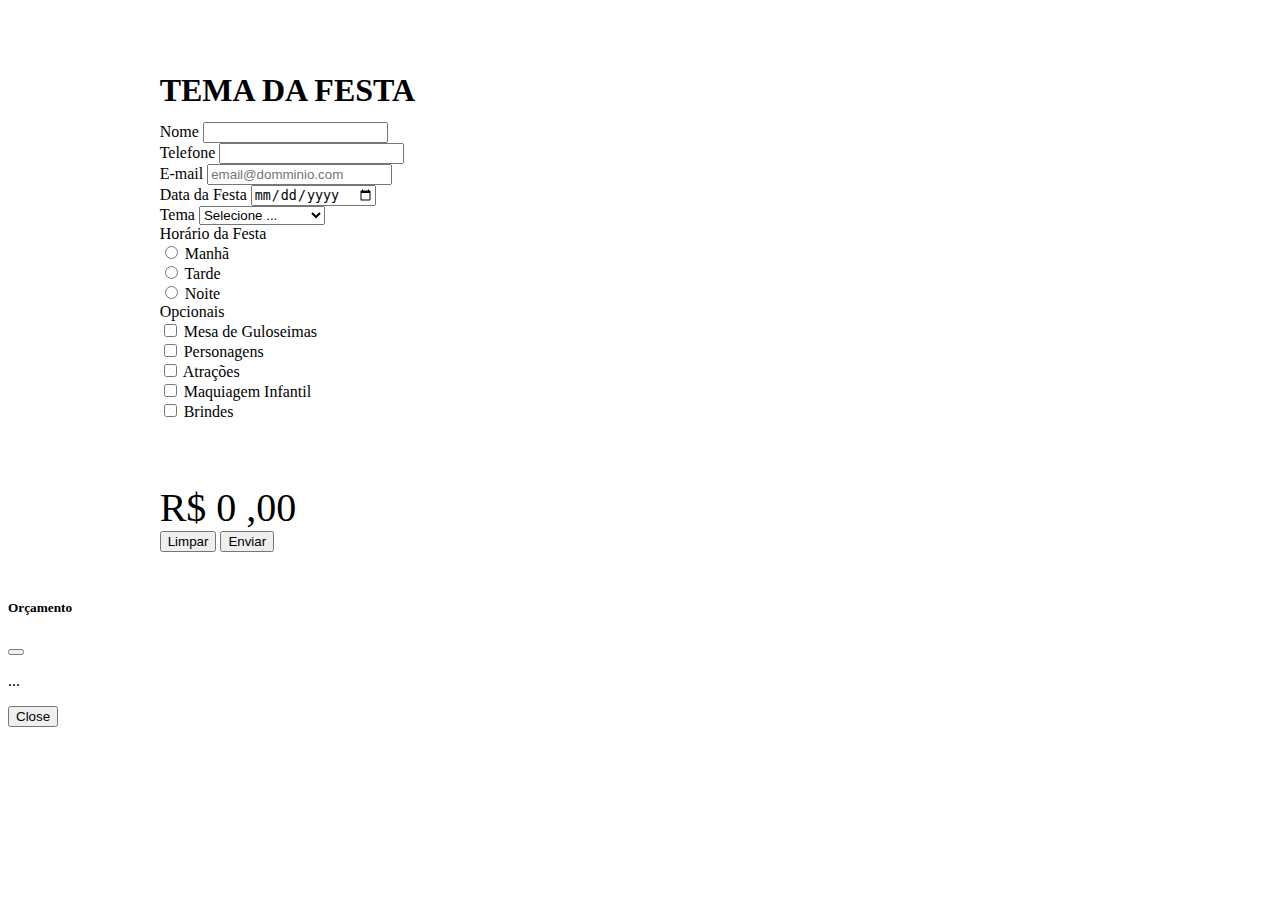
<file: Bootstrap/index.html>
<!doctype html>
<html lang="pt-br">
  <head>
    <!-- Required meta tags -->
    <meta charset="utf-8">
    <meta name="viewport" content="width=device-width, initial-scale=1">

    <!-- Bootstrap CSS -->
    <link href="https://cdn.jsdelivr.net/npm/bootstrap@5.1.3/dist/css/bootstrap.min.css" rel="stylesheet" integrity="sha384-1BmE4kWBq78iYhFldvKuhfTAU6auU8tT94WrHftjDbrCEXSU1oBoqyl2QvZ6jIW3" crossorigin="anonymous">
    <link rel="stylesheet" href="css/style.css">
    <title>Hello, world!</title>
  </head>
  <body>
    <div id="imagem">        
        <img id="foto">
   </div>
    <section class="container" id="conteudo">
        <h1> <output id="titulo"> TEMA DA FESTA </output> </h1>
        <form class="row g-3" name="form">
            <div class="col-md-6">
              <label for="nome" class="form-label">Nome</label>
              <input type="text" class="form-control" id="nome">
            </div>
            <div class="col-md-6">
              <label for="telefone" class="form-label">Telefone</label>
              <input type="tel" class="form-control" id="telefone">
            </div>
            <div class="col-12">
              <label for="email" class="form-label">E-mail</label>
              <input type="email" class="form-control" id="email" placeholder="email@domminio.com">
            </div>
            <div class="col-md-6">
              <label for="dataFesta" class="form-label">Data da Festa</label>
              <input type="date" class="form-control" id="dataFesta">
            </div>
            <div class="col-md-6">
              <label for="tema" class="form-label">Tema</label>
              <select id="tema" class="form-select" onchange="trocaTema()">
                <option selected>Selecione ... </option>
                <option value="mario">Super Mário Brós</option>
                <option value="sofia">Princesa Sofia</option>
                <option value="pjmasks"> Pj Masks</option>
              </select>
            </div>

            <div class="col-md-12">
                <label for="horario" class="form-label">Horário da Festa</label>
                <div class="form-check form-check-inline">
                    <input class="form-check-input" type="radio" name="horario" id="manhã" value="manhã" onchange="calc()">
                    <label class="form-check-label" for="manhã">Manhã</label>
                </div>
                <div class="form-check form-check-inline">
                    <input class="form-check-input" type="radio" name="horario" id="tarde" value="tarde" onchange="calc()">
                    <label class="form-check-label" for="tarde">Tarde</label>
                </div>
                <div class="form-check form-check-inline">
                    <input class="form-check-input" type="radio" name="horario" id="noite" value="noite" onchange="calc()">
                    <label class="form-check-label" for="noite">Noite</label>
                </div>
            </div>            

            <div class="col-6">
              <label for="opcionais" class="form-label">Opcionais</label>
              <div class="form-check">
                <input class="form-check-input" type="checkbox" id="guloseimas" onchange="opcionais(350,this.checked)">
                <label class="form-check-label" for="gridCheck">
                  Mesa de Guloseimas
                </label>
              </div>
              <div class="form-check">
                <input class="form-check-input" type="checkbox" id="personagens" onchange="opcionais(250,this.checked)">
                <label class="form-check-label" for="gridCheck">
                  Personagens
                </label>
              </div>
              <div class="form-check">
                <input class="form-check-input" type="checkbox" id="atrações" onchange="opcionais(300,this.checked)">
                <label class="form-check-label" for="gridCheck">
                  Atrações
                </label>
              </div>
              <div class="form-check">
                <input class="form-check-input" type="checkbox" id="maquiagemInfantil" onchange="opcionais(150,this.checked)">
                <label class="form-check-label" for="gridCheck">
                  Maquiagem Infantil
                </label>
              </div>
              <div class="form-check">
                <input class="form-check-input" type="checkbox" id="brindes" onchange="opcionais(100,this.checked)">
                <label class="form-check-label" for="gridCheck">
                  Brindes
                </label>
              </div>
            </div>
            <div class="col-6" id="saida">
               R$ <output id="total"> 0 </output>,00
            </div>
            <div class="col-12">
              <button type="reset" class="btn btn-primary" onclick="trocaTema()">Limpar</button>
              <button type="button" class="btn btn-success" onclick="alerta()">Enviar</button>
            </div>
          </form>
    </section>

  

    <script src="js/script.js"></script>
    <!-- Optional JavaScript; choose one of the two! -->

    <!-- Option 1: Bootstrap Bundle with Popper -->
    <script src="https://cdn.jsdelivr.net/npm/bootstrap@5.1.3/dist/js/bootstrap.bundle.min.js" integrity="sha384-ka7Sk0Gln4gmtz2MlQnikT1wXgYsOg+OMhuP+IlRH9sENBO0LRn5q+8nbTov4+1p" crossorigin="anonymous"></script>

     <!-- Optional JavaScript -->
    <!-- jQuery first, then Popper.js, then Bootstrap JS -->
    <script src="https://code.jquery.com/jquery-3.3.1.slim.min.js" integrity="sha384-q8i/X+965DzO0rT7abK41JStQIAqVgRVzpbzo5smXKp4YfRvH+8abtTE1Pi6jizo" crossorigin="anonymous"></script>
    



    <!-- Option 2: Separate Popper and Bootstrap JS -->
    <!--
    <script src="https://cdn.jsdelivr.net/npm/@popperjs/core@2.10.2/dist/umd/popper.min.js" integrity="sha384-7+zCNj/IqJ95wo16oMtfsKbZ9ccEh31eOz1HGyDuCQ6wgnyJNSYdrPa03rtR1zdB" crossorigin="anonymous"></script>
    <script src="https://cdn.jsdelivr.net/npm/bootstrap@5.1.3/dist/js/bootstrap.min.js" integrity="sha384-QJHtvGhmr9XOIpI6YVutG+2QOK9T+ZnN4kzFN1RtK3zEFEIsxhlmWl5/YESvpZ13" crossorigin="anonymous"></script>
    -->


    <div class="modal" tabindex="-1" id="alerta">
        <div class="modal-dialog">
          <div class="modal-content">
            <div class="modal-header">
              <h5 class="modal-title">Orçamento</h5>
              <button type="button" class="btn-close" data-bs-dismiss="modal" aria-label="Close"></button>
            </div>
            <div class="modal-body">
                <p class="text-center"> <output id="mensagem"> ... </output> </p>
            </div>
            <div class="modal-footer">    
                    <button type="button" class="btn btn-primary" data-bs-dismiss="modal">Close</button>
            </div>
          </div>
        </div>
    </div>


  </body>
</html>
</file>
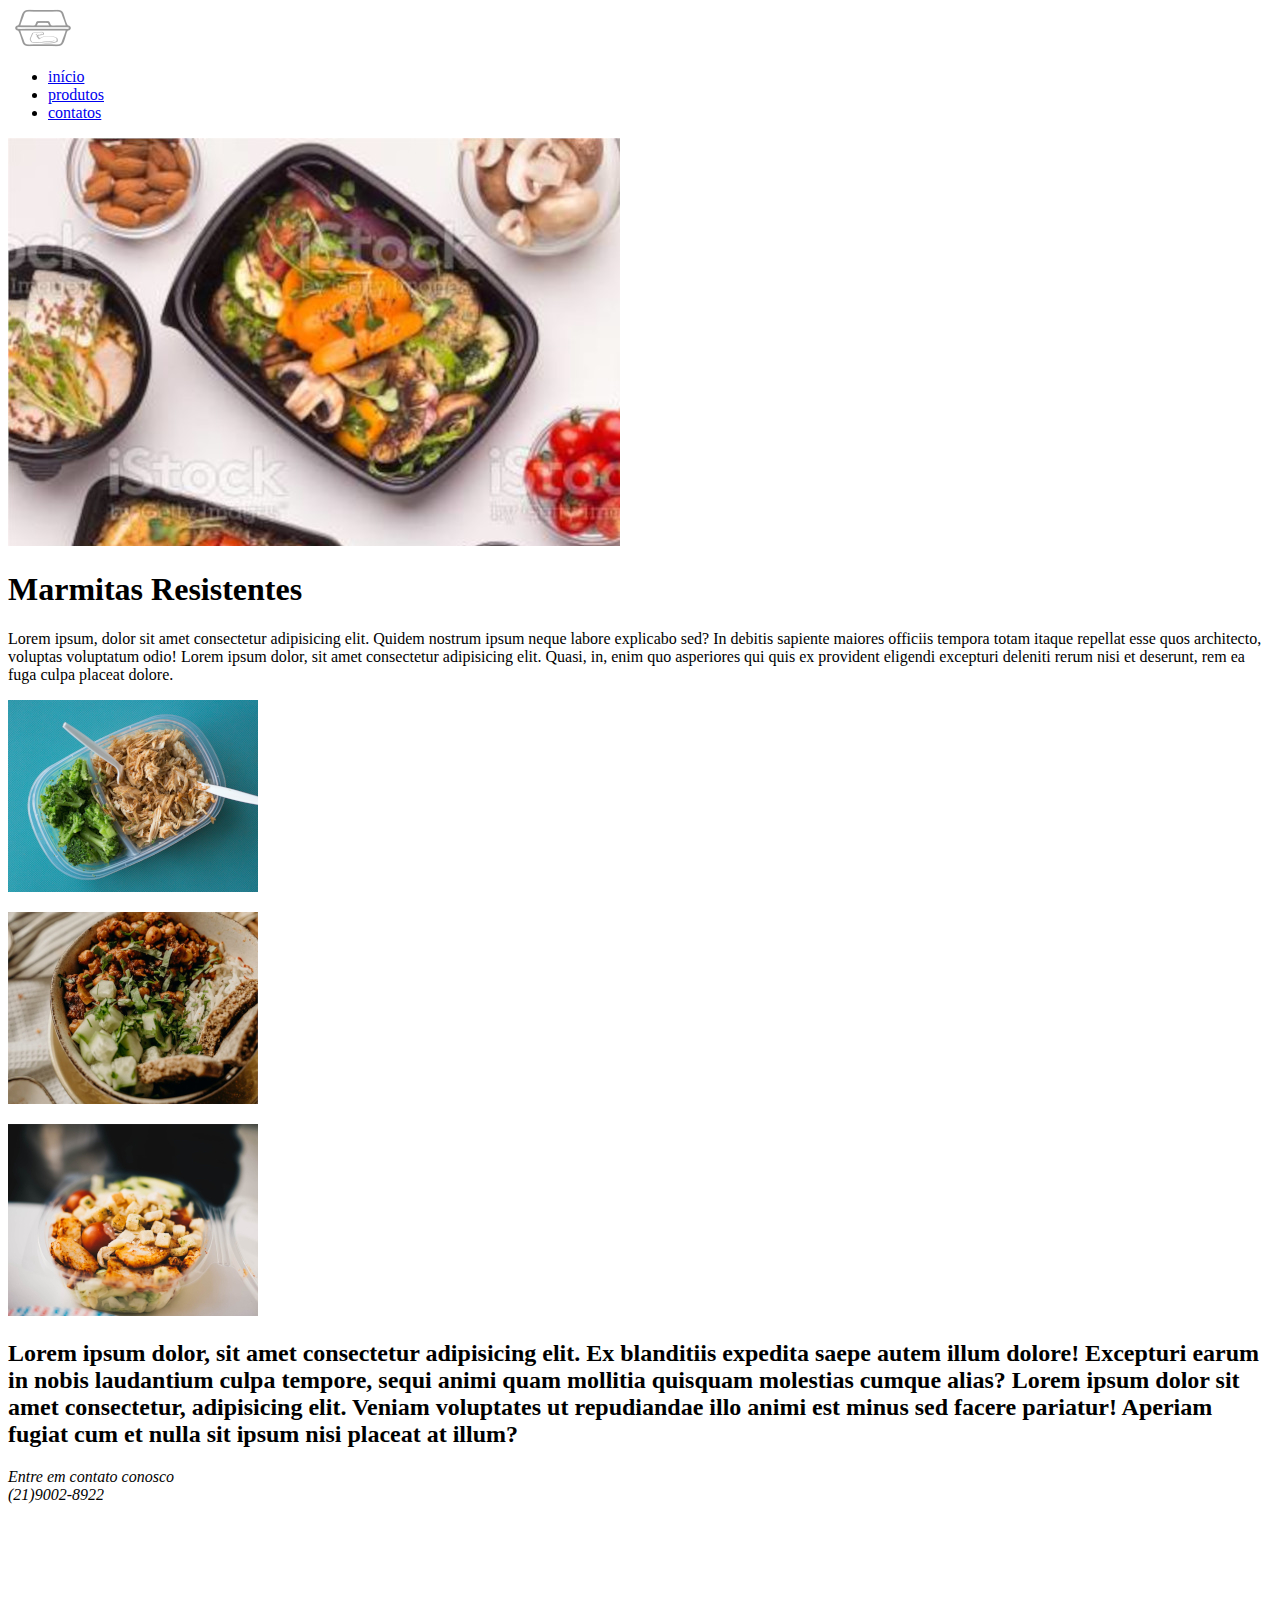
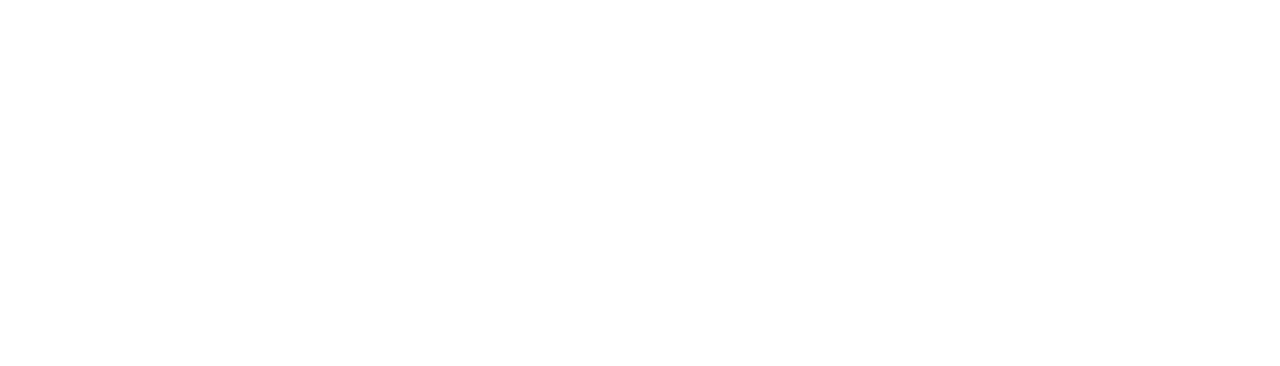
<file: marmitex/index.html>
<!DOCTYPE html>
<html lang="pt-br">
<head>
    <meta charset="UTF-8">
    <meta http-equiv="X-UA-Compatible" content="IE=edge">
    <meta name="viewport" content="width=device-width, initial-scale=1.0">
    <title>Document</title>
</head>
<body>
 <main>
        <header>
            <img class="logo" src="img/desenho.png" alt="logo">

            <nav>
                <ul>
                    <li><a href="index.html">início</a></li>
                    <li><a href="#destaque">produtos</a></li>
                    <li><a href="#contato">contatos</a></li>
                </ul>
            </nav>
        </header>

        <img clsass="destaque " src="img/destaque.jpg" alt="Foto destaque">  

        <section class="destaque" id="destaque">
            <article class="texto-destaque">
                <h1>Marmitas Resistentes</h1>
                <p>Lorem ipsum, dolor sit amet consectetur adipisicing elit. Quidem nostrum ipsum neque labore explicabo sed? In debitis sapiente maiores officiis tempora totam itaque repellat esse quos architecto, voluptas voluptatum odio! Lorem ipsum dolor, sit amet consectetur adipisicing elit. Quasi, in, enim quo asperiores qui quis ex provident eligendi excepturi deleniti rerum nisi et deserunt, rem ea fuga culpa placeat dolore.</p>
            </article>
        </section>

        <section class="galeria">
            <article class="galeria-imagem"><a href="img/galeria1-original.jpg"><img src="img/galeria1.jpg" alt="comida"></a>
                <p class="galeria-titulo"></p>
                <p class="galeira-conteudo"></p>
           </article>

        <section class="galeria">
            <article class="galeria-imagem"><a href="img/galeria2-original.jpg"><img src="img/galeria2.jpeg" alt="comida"></a>
                <p class="galeria-titulo"></p>
                <p class="galeira-conteudo"></p>
            </article>
        </section>

        <section class="galeria">
            <article class="galeria-imagem"><a href="img/galeria3-original.jpg"><img src="img/galeria3.jpeg" alt="comida"></a>
                <p class="galeria-titulo"> </p>
                <p class="galeira-conteudo"></p>
            </article>
        </section>

        <section class="sobre" id="sobre">

            <h2>Lorem ipsum dolor, sit amet consectetur adipisicing elit. Ex blanditiis expedita saepe autem illum dolore! Excepturi earum in nobis laudantium culpa tempore, sequi animi quam mollitia quisquam molestias cumque alias? Lorem ipsum dolor sit amet consectetur, adipisicing elit. Veniam voluptates ut repudiandae illo animi est minus sed facere pariatur! Aperiam fugiat cum et nulla sit ipsum nisi placeat at illum?</h2>

        </section>
        <section class="contato" id="contato">
            <address>Entre em contato conosco <br>(21)9002-8922</address>
        </section>


        <div class="mapa">
            <iframe src="https://www.google.com/maps/embed?pb=!1m14!1m8!1m3!1d235279.69948630928!2d-43.5090491!3d-22.867395!3m2!1i1024!2i768!4f13.1!3m3!1m2!1s0x99625a95ac53e1%3A0x621632cf9702a08!2sEscola%20T%C3%A9cnica%20Estadual%20Oscar%20Ten%C3%B3rio%20-%20ETEOT%2FFAETEC!5e0!3m2!1spt-BR!2sbr!4v1648494893176!5m2!1spt-BR!2sbr" width="600" height="450" style="border:0;" allowfullscreen="" loading="lazy" referrerpolicy="no-referrer-when-downgrade"></iframe>
        </div>
    </main>
</html>
</file>
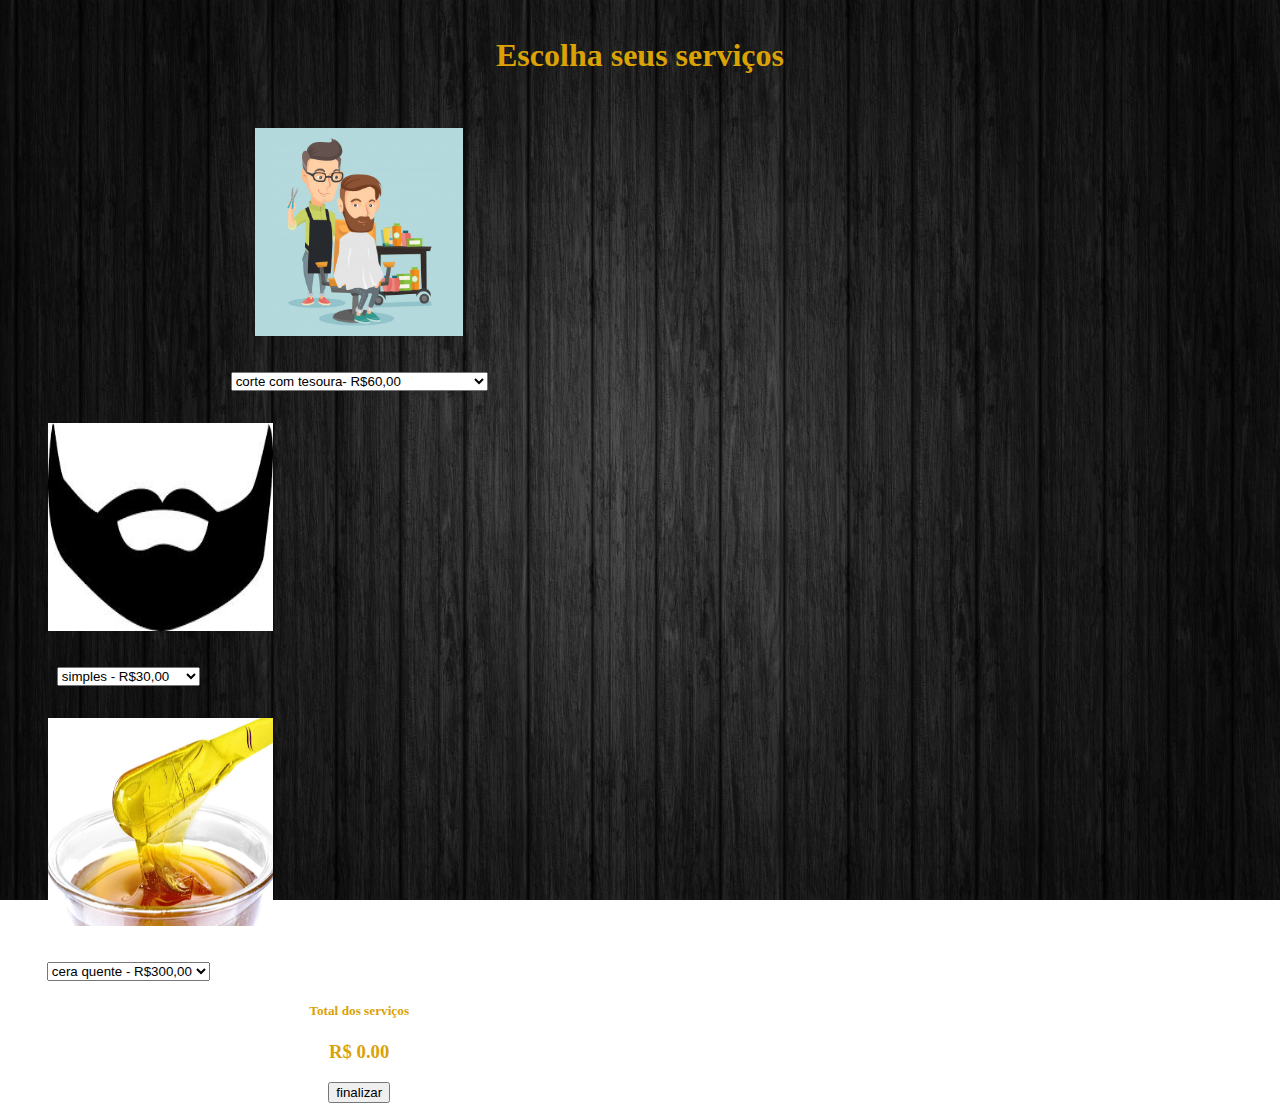
<file: rec/index.html>
<!DOCTYPE html>
<html lang="pt-br">
<head>
    <meta charset="UTF-8">
    <meta http-equiv="X-UA-Compatible" content="IE=edge">
    <meta name="viewport" content="width=device-width, initial-scale=1.0">
   <link rel="stylesheet" href="css/style.css">
    <title>Document</title>
</head>
<body>
    <h1>Escolha seus serviços</h1> 
    <div class="container">
        <div class="row">
          <div class="col">
            <div class="card" style="width: 55%;">
                <img src="img/corteTesoura.jpg" class="card-img-top" alt="tipo de corte">
                <div class="card-body">
                  <select class="form-select" aria-label="Default select example" onchange="calcularserviço()">
                    <option value="corte com tesoura">corte com tesoura- R$60,00</option>
                    <option value="corte com máquina">corte com máquina - R$45,00</option>
                    <option value="corte com tesoura e máquina">corte com tesoura e máquina - R$52,00</option>
                  </select>
                </div>
            </div>
            </div>
          </div>
          <div class="col">
            <div class="card" style="width: 18%;">
                <img src="img/barbaSimples.png" class="card-img-top" alt="modelo barba">
                <div class="card-body">
                  <select class="form-select" aria-label="Default select example" onchange="calcularserviço()">
                    <option value="simples">simples - R$30,00</option>
                    <option value="modelada">modelada - R$45,00</option>
                  </select>
                </div>
              </div>
            </div>
          </div>
          <div class="col">
            <div class="card" style="width: 18%;">
                <img src="img/depilacao.jpg" class="card-img-top" alt="modelo de depilação">
                <div class="card-body">
                  <select class="form-select" aria-label="Default select example" onchange="calcularpedido()">
                    <option value="cera quente">cera quente - R$300,00</option>
                    <option value="cera fria">cera fria - R$250,00</option>
                    <option value="laser">laser - R$850,00</option>
                  </select>
                </div>
              </div>
            </div>
          </div>
        </div>
      </div>
     <div class="col">
       <div class="card" style="width: 55%;">
             <div class="card-body">
              <h5 class="card-title form-control btn-danger textcenter">Total dos serviços</h5>
              <h3 class="text-center">R$ <output id="Total">0.00</output></h3>
              <button type="button" class="btn btn-primary form-control">finalizar</button>
             </div>
            </div>
         </div>
     </div>
     </div>
          <script src="js/script.js"></script>
</body>
</html>
</file>
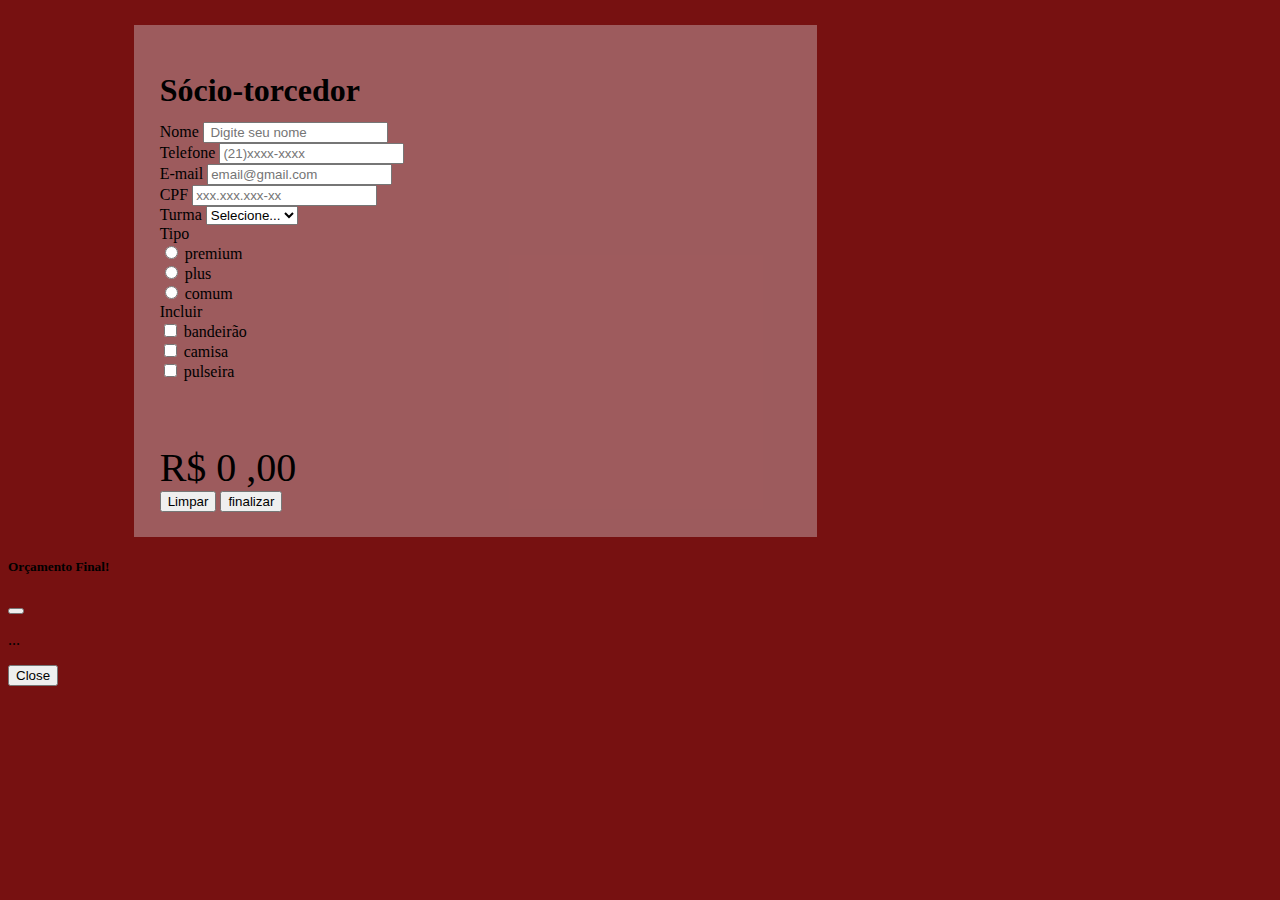
<file: provas/1ºetapa/index.html>
<!doctype html>
<html lang="pt-br">
  <head>
    <!-- Required meta tags -->
    <meta charset="utf-8">
    <meta name="viewport" content="width=device-width, initial-scale=1">

    <!-- Bootstrap CSS -->
  
    <link href="https://cdn.jsdelivr.net/npm/bootstrap@5.1.3/dist/css/bootstrap.min.css" rel="stylesheet" integrity="sha384-1BmE4kWBq78iYhFldvKuhfTAU6auU8tT94WrHftjDbrCEXSU1oBoqyl2QvZ6jIW3" crossorigin="anonymous">
    <link href="css/style.css" rel="stylesheet">

    <title>Document</title>
  </head>
  <body>
    
    <div id="imagem">
      <img id="foto">
    </div>
    <section class="container" id="conteudo">
      <h1><output id="titulo">Sócio-torcedor </output></h1>
      <form class="row g-3" name="formu">
  
        <div class="col-md-6">
          <label for="nome" class="form-label">Nome</label>
          <input type="text" class="form-control" id="nome" placeholder =" Digite seu nome " required  ><!-- required serve para deixar o label obrigatório -->

        </div>

        <div class="col-md-6">
          <label for="telefone" class="form-label">Telefone</label>
          <input type="tel" class="form-control" id="telefone" placeholder="(21)xxxx-xxxx">
        </div>

        <div class="col-12">
          <label for="email" class="form-label">E-mail</label>
          <input type="email" class="form-control" id="email" placeholder="email@gmail.com" required >
        </div>

        <div class="col-12">
          <label for="inputCity" class="form-label">CPF</label>
          <input type="text" class="form-control" id="cpf" placeholder="xxx.xxx.xxx-xx">
        </div>
      
        </div>

        <div class="col-md-6">

          <label for="Avaliações" class="form-label">Turma</label>
          <select id="avaliações" class="form-select" onchange="Avaliações()">
            <option selected>Selecione...</option>
            <option value="2151">2151</option>
            <option value="2242">2242</option>
            <option value="2202">2202</option>

          </select>
          </div>
          
        </div>
        
        <div class="col-md-12">
          <label for="horario" class="form-label">Tipo</label>
          <div class="form-check form-check-inline">
              <input class="form-check-input" type="radio" name="Tipo" id="premium" value="premium" onchange="calc()">
              <label class="form-check-label" for="premium">premium</label>
          </div>

          <div class="form-check form-check-inline">
              <input class="form-check-input" type="radio" name="horario" id="plus" value="plus" onchange="calc()">
              <label class="form-check-label" for="plus">plus</label>
          </div>

          <div class="form-check form-check-inline">
              <input class="form-check-input" type="radio" name="horario" id="comum" value="comum" onchange="calc()">
              <label class="form-check-label" for="comum">comum</label>
          </div>
      </div>            

      <div class="col-6">
        <label for="opcionais" class="form-label">Incluir</label>
        <div class="form-check">
          <input class="form-check-input" type="checkbox" id="bandeirão" onchange="incluir(20,this.checked)">
          <label class="form-check-label" for="gridCheck">
           bandeirão
          </label>
        </div>

        <div class="form-check">
          <input class="form-check-input" type="checkbox" id="camisa" onchange="incluir(15,this.checked)">
          <label class="form-check-label" for="gridCheck">
           camisa
          </label>
        </div>

        <div class="form-check">
          <input class="form-check-input" type="checkbox" id="pulseira" onchange="incluir(10,this.checked)">
          <label class="form-check-label" for="gridCheck">
            pulseira
          </label>
        </div>

      </div>

      <div class="col-6" id="saida">
         R$ <output id="total"> 0 </output>,00
      </div>

        
        
          <div class="col-12">
            <button type="reset" class="btn btn-primary" onclick="Limpar()">
            Limpar</button>
            <button type="button" class="btn btn-warning" onclick="alerta()">finalizar</button>
          </div>
          
       
      </form>

    </section>

    <script src="js/script.js"></script>
    <!-- Optional JavaScript; choose one of the two! -->

    <!-- Option 1: Bootstrap Bundle with Popper -->
    <script src="https://cdn.jsdelivr.net/npm/bootstrap@5.1.3/dist/js/bootstrap.bundle.min.js" integrity="sha384-ka7Sk0Gln4gmtz2MlQnikT1wXgYsOg+OMhuP+IlRH9sENBO0LRn5q+8nbTov4+1p" crossorigin="anonymous"></script>

     <!-- Optional JavaScript -->
    <!-- jQuery first, then Popper.js, then Bootstrap JS -->
    <script src="https://code.jquery.com/jquery-3.3.1.slim.min.js" integrity="sha384-q8i/X+965DzO0rT7abK41JStQIAqVgRVzpbzo5smXKp4YfRvH+8abtTE1Pi6jizo" crossorigin="anonymous"></script>
    



    <!-- Option 2: Separate Popper and Bootstrap JS -->
    <!--
    <script src="https://cdn.jsdelivr.net/npm/@popperjs/core@2.10.2/dist/umd/popper.min.js" integrity="sha384-7+zCNj/IqJ95wo16oMtfsKbZ9ccEh31eOz1HGyDuCQ6wgnyJNSYdrPa03rtR1zdB" crossorigin="anonymous"></script>
    <script src="https://cdn.jsdelivr.net/npm/bootstrap@5.1.3/dist/js/bootstrap.min.js" integrity="sha384-QJHtvGhmr9XOIpI6YVutG+2QOK9T+ZnN4kzFN1RtK3zEFEIsxhlmWl5/YESvpZ13" crossorigin="anonymous"></script>
    -->


    <div class="modal" tabindex="-1" id="alerta">
        <div class="modal-dialog">
          <div class="modal-content">
            <div class="modal-header">
              <h5 class="modal-title">Orçamento Final!</h5>
              <button type="button" class="btn-close" data-bs-dismiss="modal" aria-label="Close"></button>
            </div>
            <div class="modal-body">
                <p class="text-center"> <output id="mensagem"> ... </output> </p>
            </div>
            <div class="modal-footer">    
                    <button type="button" class="btn btn-primary" data-bs-dismiss="modal">Close</button>
            </div>
          </div>
        </div>
    </div>


  </body>
 
</html>
</file>
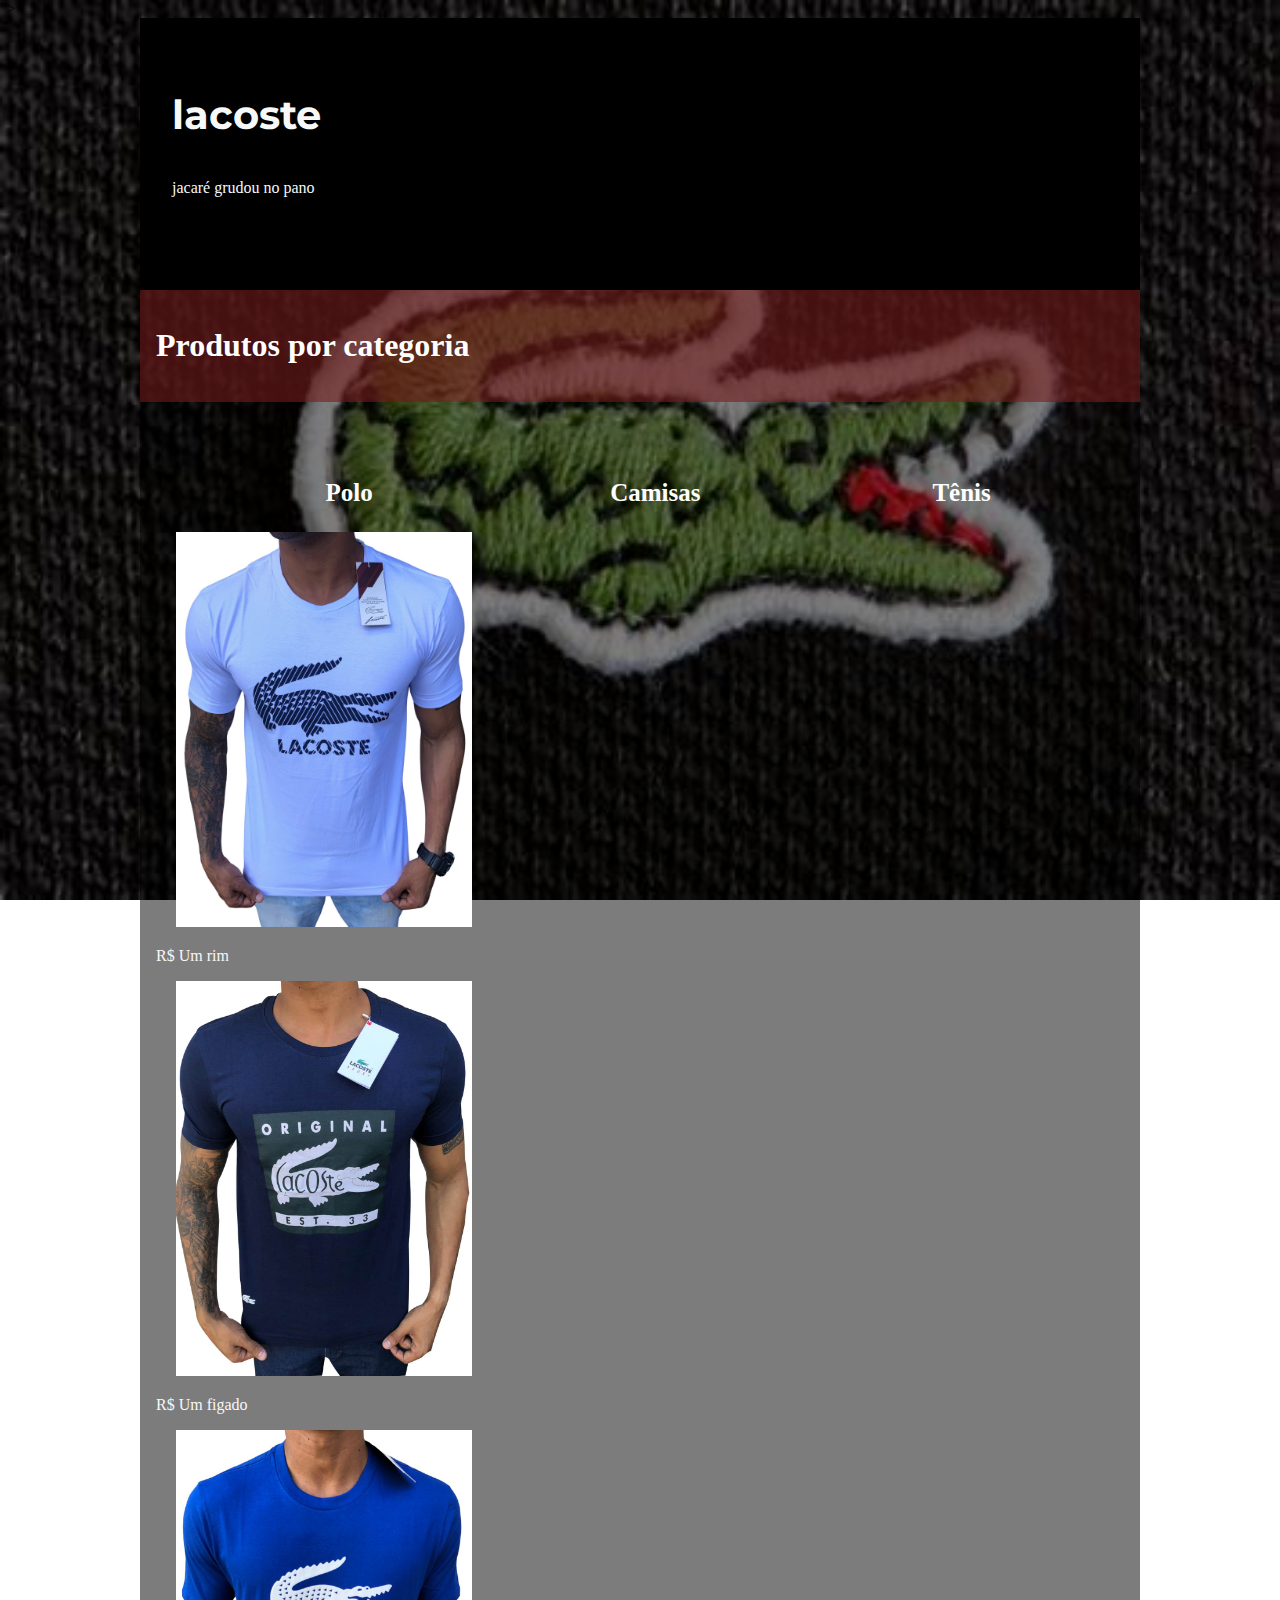
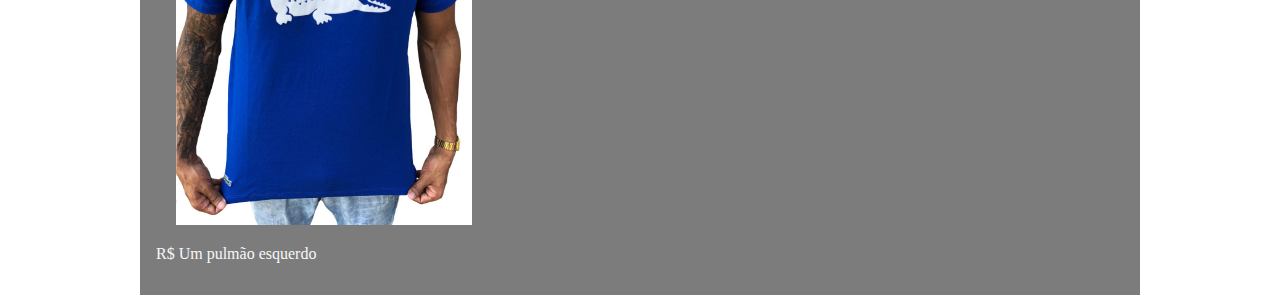
<file: 08.03/camisas.html>
<!DOCTYPE html>
<html lang="pt-br">
<head>
    <meta charset="UTF-8">
    <meta http-equiv="X-UA-Compatible" content="IE=edge">
    <meta name="viewport" content="width=device-width, initial-scale=1.0">
    <title>Document</title>
    <link rel="stylesheet" href="css/style.css">
    <link rel="preconnect" href="https://fonts.googleapis.com">
    <link rel="preconnect" href="https://fonts.gstatic.com" crossorigin>
    <link href="https://fonts.googleapis.com/css2?family=Montserrat:wght@100&display=swap" rel="stylesheet">">
</head>
<body>
    <div id="pag">
        <header>
            <h3>lacoste</h3>
            <p> jacaré grudou no pano </p>
        </header>
        <nav>
            <h1>Produtos por categoria</h1>
          
        </nav>
        <section>
            <ul>
                <li> <a href="polo.html">Polo</a>  </li>
                <li> <a href="camisas.html">Camisas</a> </li>
                <li> <a href="tênis.html">Tênis</a> </li>
            </ul>

            <div class="camisas">
                <img src="img/camisa1.jpeg" >
            </div>
            <p>R$ Um rim</p>
            <div class="camisas">
                <img src="img/camisa2.jpg" >
            </div>
            <p>R$ Um figado</p>
            <div class="camisas">
                <img src="img/camisa3.jpeg" >
            </div>
            <p>R$ Um pulmão esquerdo</p>

        </section>
    </div>
    <script src="js/script.js"></script>
</body>
</html>
</file>
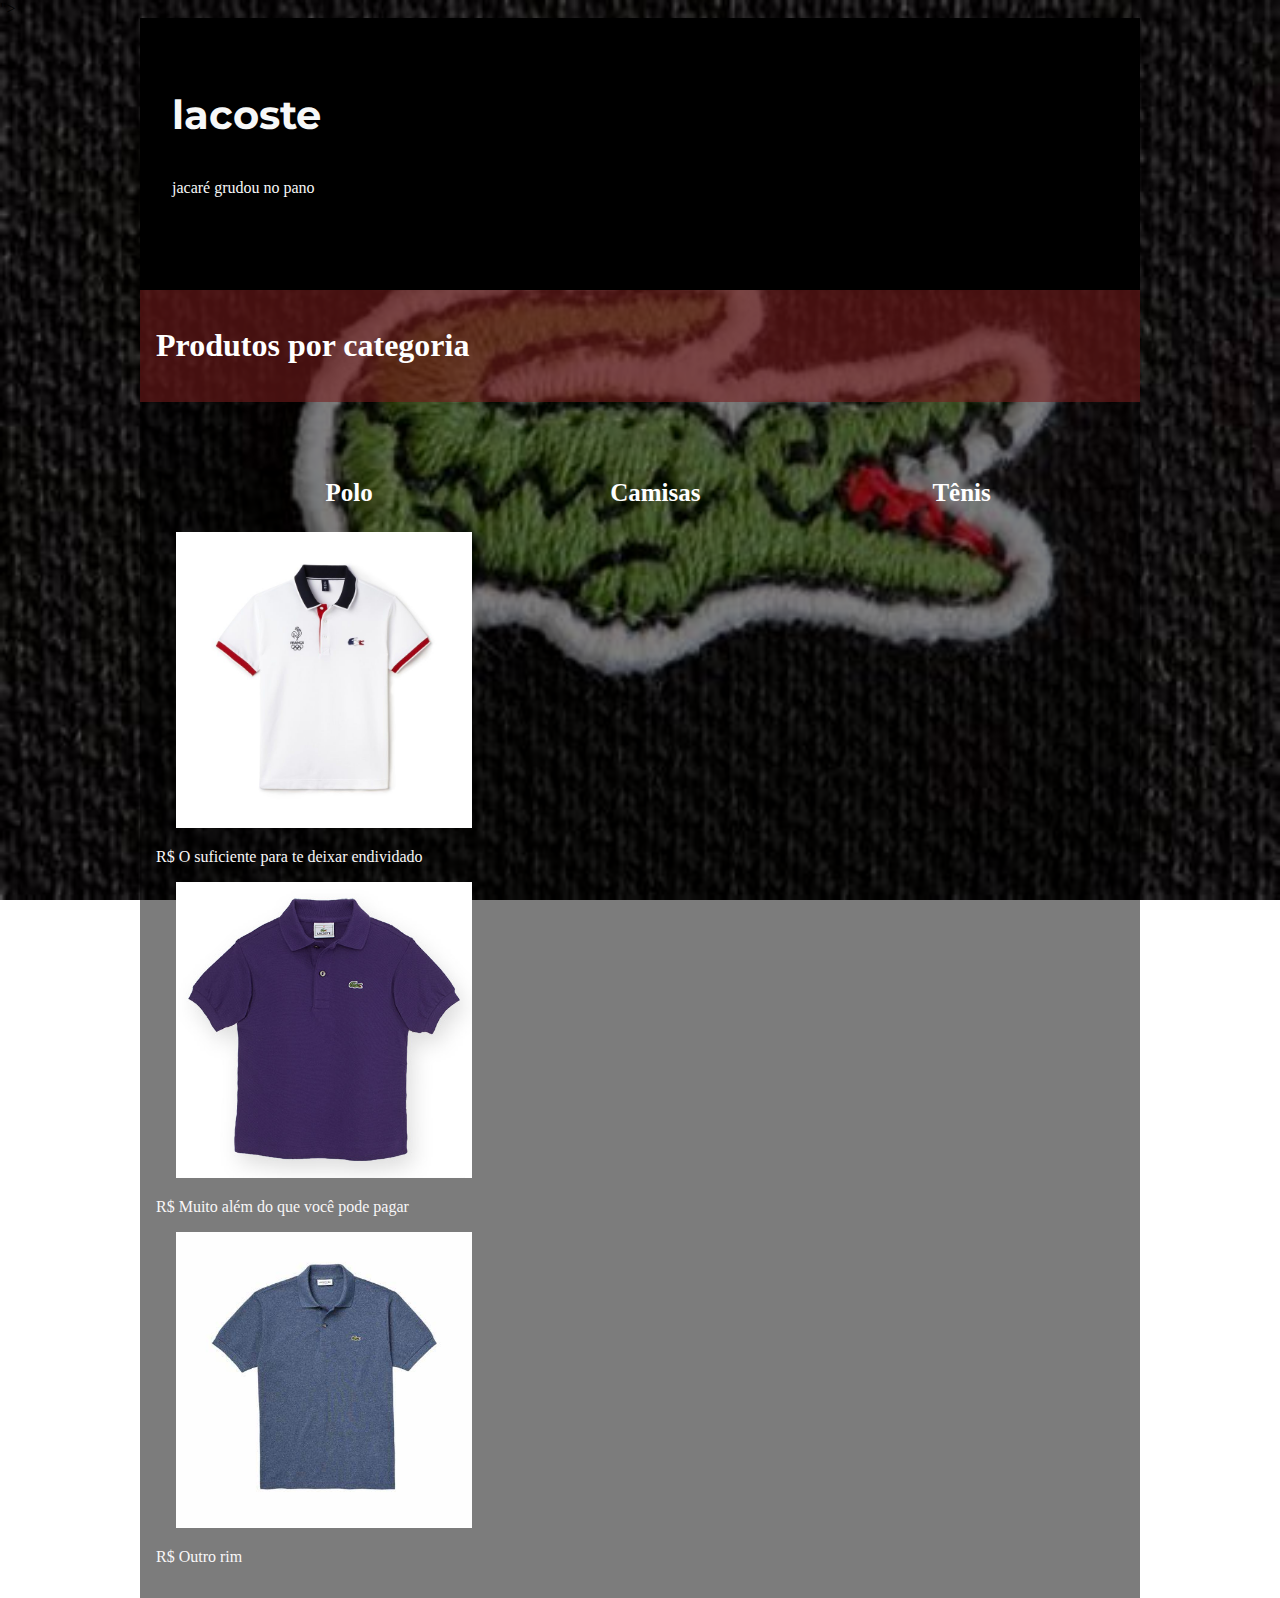
<file: 08.03/polo.html>
<!DOCTYPE html>
<html lang="pt-br">
<head>
    <meta charset="UTF-8">
    <meta http-equiv="X-UA-Compatible" content="IE=edge">
    <meta name="viewport" content="width=device-width, initial-scale=1.0">
    <title>Document</title>
    <link rel="stylesheet" href="css/style.css">
    <link rel="preconnect" href="https://fonts.googleapis.com">
    <link rel="preconnect" href="https://fonts.gstatic.com" crossorigin>
    <link href="https://fonts.googleapis.com/css2?family=Montserrat:wght@100&display=swap" rel="stylesheet">">
</head>
<body>
    <div id="pag">
        <header>
            <h3>lacoste</h3>
            <p> jacaré grudou no pano </p>
        </header>
        <nav>
            <h1>Produtos por categoria</h1>
        </nav>
        <section>
            <ul>
                <li> <a href="polo.html">Polo</a>  </li>
                <li> <a href="camisas.html">Camisas</a> </li>
                <li> <a href="tênis.html">Tênis</a> </li>
            </ul>
            <div class="polos">
                <img src="img/polo1.jpg">
            </div>
            <p>R$ O suficiente para te deixar endividado</p>
            <div class="polos">
                <img src="img/polo2.jpg">
            </div>
            <p>R$ Muito além do que você pode pagar</p>
            <div class="polos">
                <img src="img/polo3.jpg">
            </div>
            <p>R$ Outro rim</p>
        </section>
    </div>
    <script src="js/script.js"></script>
</body>
</html>
</file>
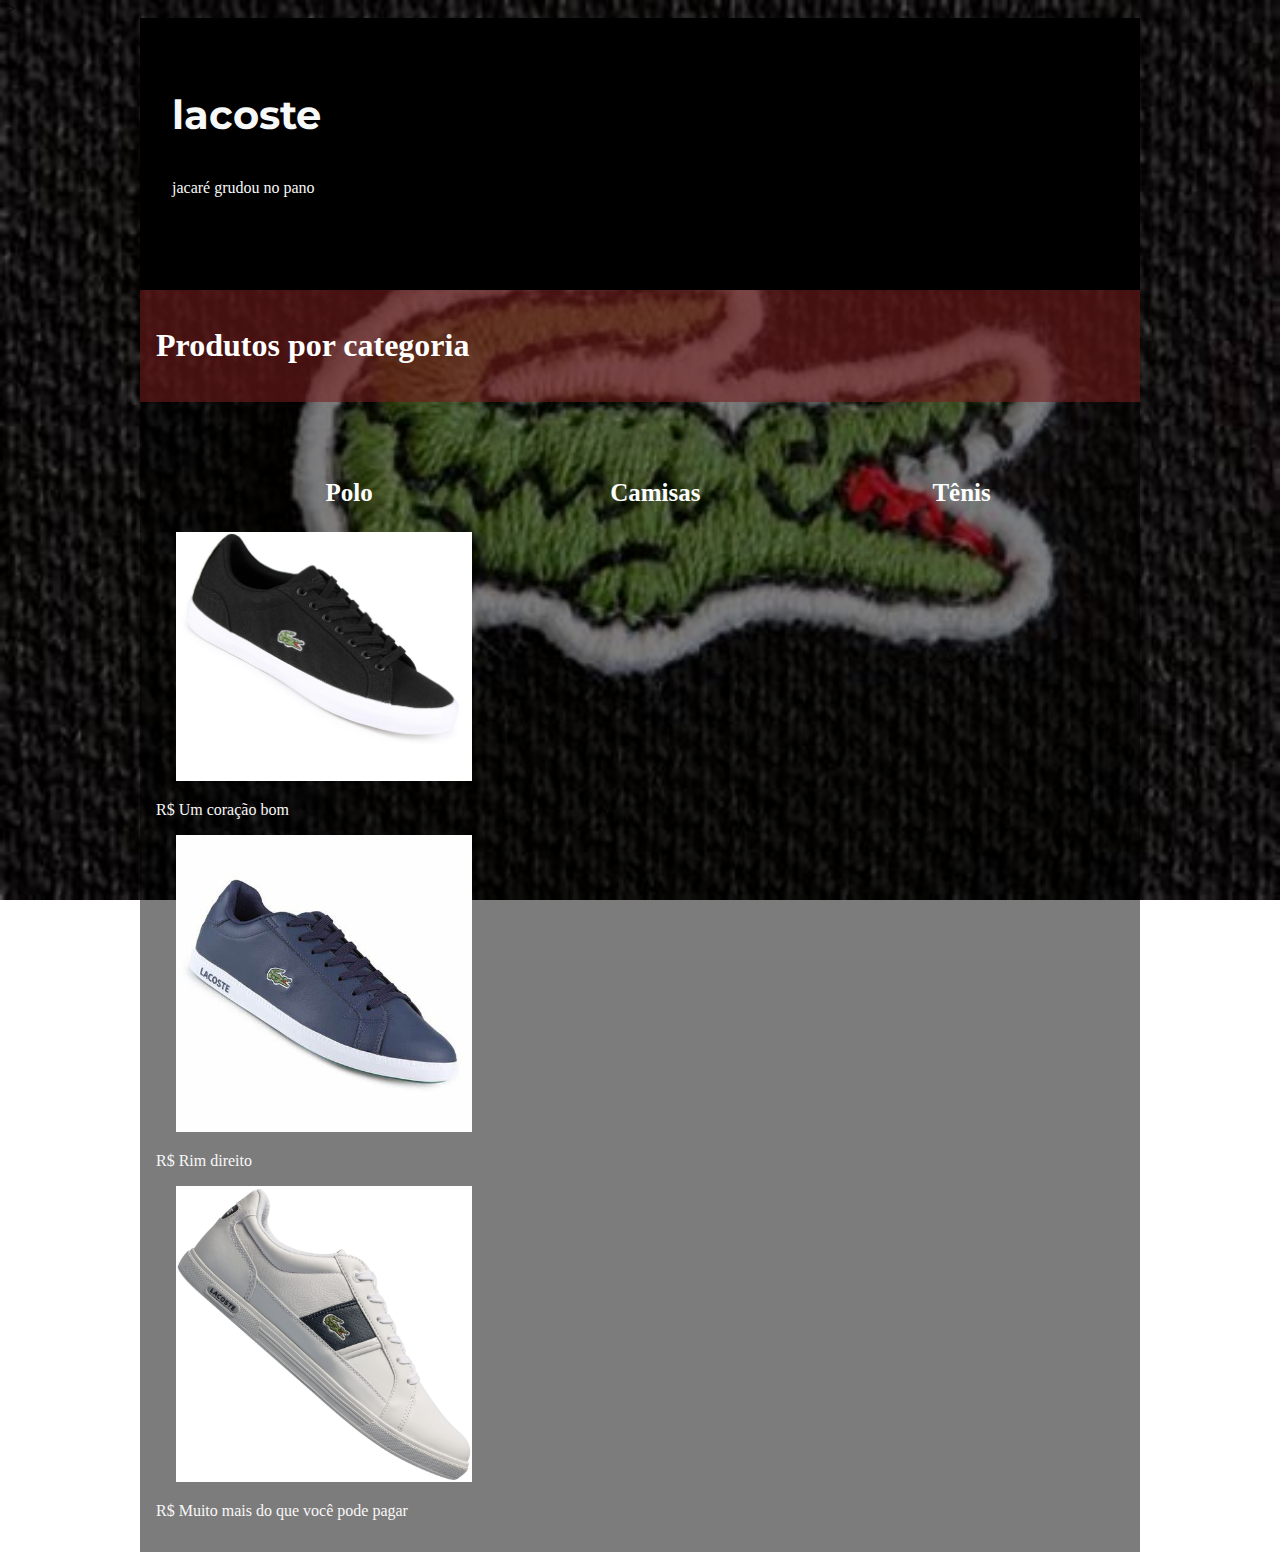
<file: 08.03/tênis.html>
<!DOCTYPE html>
<html lang="pt-br">
<head>
    <meta charset="UTF-8">
    <meta http-equiv="X-UA-Compatible" content="IE=edge">
    <meta name="viewport" content="width=device-width, initial-scale=1.0">
    <title>Document</title>
    <link rel="stylesheet" href="css/style.css">
    <link rel="preconnect" href="https://fonts.googleapis.com">
    <link rel="preconnect" href="https://fonts.gstatic.com" crossorigin>
    <link href="https://fonts.googleapis.com/css2?family=Montserrat:wght@100&display=swap" rel="stylesheet">">
</head>
<body>
    <div id="pag">
        <header>
            <h3>lacoste</h3>
            <p> jacaré grudou no pano </p>
        </header>
        <nav>
            <h1>Produtos por categoria</h1>
          
        </nav>
        <section>
            <ul>
                <li> <a href="polo.html">Polo</a>  </li>
                <li> <a href="camisas.html">Camisas</a> </li>
                <li> <a href="tênis.html">Tênis</a> </li>
            </ul>
            <div class="tenis"><img src="img/tenislala1.jpg" >
            </div>
            <p>R$ Um coração bom </p>
            <div class="tenis"><img src="img/tenislala2.jpg" >
            </div>
            <p>R$ Rim direito</p>
            <div class="tenis"><img src="img/tenislala3.jpg">
            </div>
            <p>R$ Muito mais do que você pode pagar</p>
        </section>
    </div>
    <script src="js/script.js"></script>
</body>
</html>
</file>
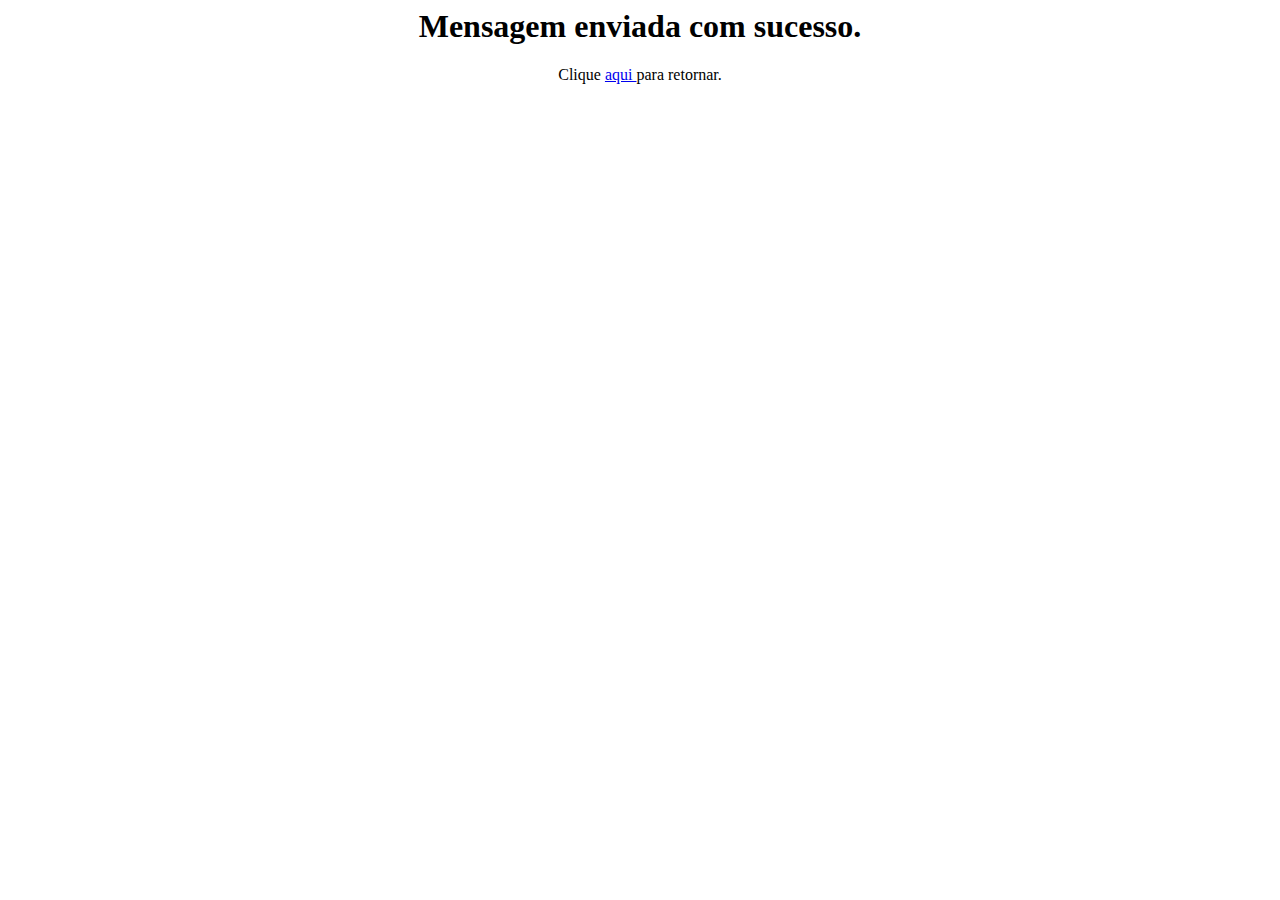
<file: cadastro/envio.html>
<html lang="pt-br">
	<head> 
		<title> Meu Site </title>
		<meta charset="utf-8">
	</head>
	<body>
		<center>
			<h1> Mensagem enviada com sucesso. </h1>
			<p>Clique <a href="index.html"> aqui </a> para retornar. </p>
		</center>
	</body>
</html>
</file>
<file: Bootstrap/css/style.css>
body{
  background-color: white;
  background-size:cover;
}
#conteudo{
  width: 50%;   
  margin-left: 10%;
  margin-top: 2%;
  background-color: rgba(255,255,255,0.7);
  padding: 2%;
}
h1{
  margin-bottom: 2%;
}

#titulo{
  text-transform: uppercase;
  font-weight: bold;
}

#saida{
  margin-top: 10%;
  font-family: "arial black";
  font-size: 2.5em;
}

#imagem img{
  position: fixed;
  right: -100px;
  height: 100%;
  bottom: 0px;
}
</file>
<file: rec/css/style.css>
body{
    text-align: center;
    margin:0cm;
    background-image: url(../img/fundo.jpg);
    background-size: 100% 100%;
    background-attachment: fixed;
    color: rgb(219, 162, 5);
    padding: 1em;
    max-width: 100%;
    min-height: 55em;
}

header{
    height: 250px;
    background-color:rgba(110, 110, 110, 0);
    background-image: url();
    background-size: 100% 100%;
    color: rgb(247, 248, 248);
    height: 13em;
    max-width: 10%;
    padding: 2em;
    text-align: left;
    font-weight: 10;
} 
.card img{
    height: 250px;
    background-color:rgba(110, 110, 110, 0);
    background-image: url();
    background-size: 100% 100%;
    color: rgb(247, 248, 248);
    height: 13em;
    max-width: 100%;
    padding: 2em;
    text-align: left;
    font-weight: 400;
}
</file>
<file: provas/1ºetapa/css/style.css>
body{
    background-color: rgba(117, 13, 13, 0.986);
    background-size: cover; /*para deixar no tamanho da tela, estica a imagem*/
    background-repeat: no-repeat;
    background-attachment: fixed;
}

#conteudo{
    margin-top: 2%;
    padding: 2%;
    background-color: rgba(240, 248, 255, 0.322);
    width: 50%;
    margin-left: 10%;
}
h1{
    margin-bottom: 2%;
}

#título{
    text-transform: uppercase;
    font-weight: bold;
}

#saida{
    margin-top: 10%;
    font-family: "arial black";
    font-size: 2.5em;
}

#imagem img{
    position: fixed;
    right: 9%;
    height: 55%;
    bottom: 0;
}
</file>
<file: 08.03/css/style.css>
body{
    margin:0cm;
    background-image: url(../img/lala.jpg);
    background-size: 100% 100%;
    background-attachment: fixed;
}
#pag{
    width: 1000px;
    margin: auto;
    color: rgba(20, 17, 17, 0.301);
    background-color: #00000083;
}
header{
    background-color:rgb(0, 0, 0);
    background-image: url();
    background-size: 100% 100%;
    color: rgb(247, 248, 248);
    height: 13em;
    max-width: 100%;
    padding: 2em;
    text-align: left;
    font-weight: 400;
}
header h3 {
    font-family: 'Montserrat', sans-serif;
    font-size: 2.5em;
    font-weight: bold;
}
nav {
    background-color: rgba(119, 28, 28, 0.575);
    color: rgb(255, 255, 255);
    padding: 1em;
    max-width: 100%;
}
section{

    color: rgb(248, 247, 248);
    padding: 1em;
    max-width: 100%;
    min-height: 55em;
}

#popup{
    position: fixed;
    width: 100%;
    height: 100%;
    top: 0px;
    left: 0px;
    background-color: rgba(7, 6, 6, 0.7);
}
#fechar {
    position: absolute;
    right: 80px;
    top: 5px;
    width: 30px;
    height: 30px;
    color: azure;
    font-size: 3em;
    font-family: Verdana, Geneva, Tahoma, sans-serif;
    cursor: pointer;
}

#quadro {
    width: 40%;
    margin: 15% auto;
    text-align: center;
    background-color: rgb(226, 226, 226);
    padding: 5%;
    border-radius: 15px;

}

#popup input{
    width: 100%;
    padding: 2%;
    margin: auto;
}

#quadro a {
    text-decoration: none;
}

#quadro a:hover {
    text-decoration: underline;
}

#msg {
    color:rgb(151, 36, 36);
    display: none;
}

ul li {
    float:left;
    width: 33%;
    margin-left: 0;
    text-align: center;
    list-style: none;
    font-size: 25px;
    margin-top: 20px;
    cursor: pointer;
}

ul li a:hover {
    color: red;
}
ul li a {
    text-decoration: none;
    color: rgb(255, 255, 255);
    display: block; 
    padding: 1em;
    font-weight: bold;
}

.polos {
    width: 102%;
    margin-bottom: 10px;
    margin-left: 20px;
}

img {
    width: 30%;
}

.camisas {
    width: 102%;
    margin-bottom: 10px;
    margin-left: 20px;
}
 .tenis {
    width: 102%;
    margin-bottom: 10px;
    margin-left: 20px;
 }
</file>
